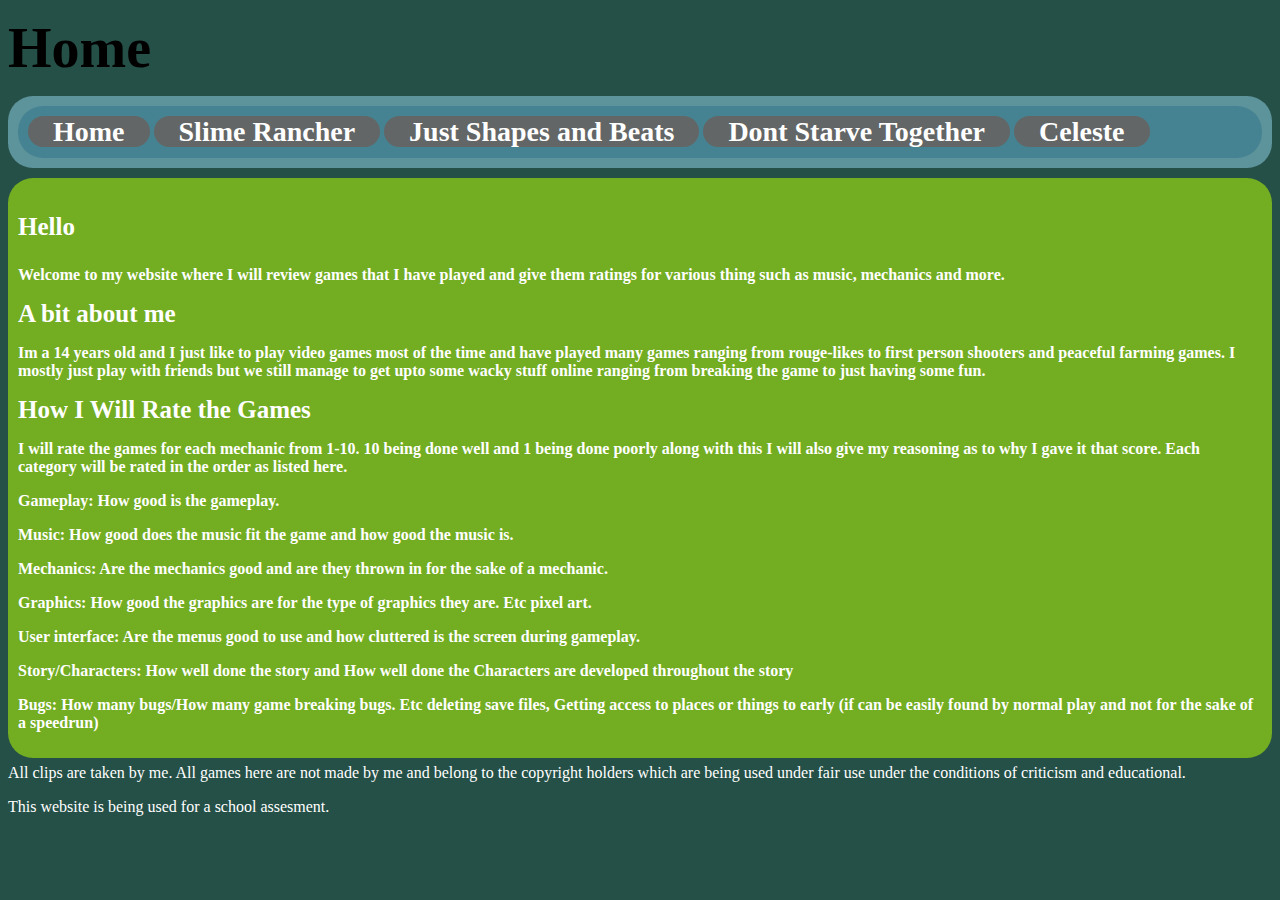
<file: index.html>
<!DOCTYPE html>
<html lang="en">
<head>
    <title>Seth Reviews:Home</title>
    <link rel="stylesheet" href="css/css.css" type="text/css" charset="UTF-8">
    <meta charset="UTF-8">
    <meta name="viewport" content="width=, initial-scale=1.0">
    <p>
        <div id="title">
       Home
        </div id="title">
    </p>
</head>
<body style="background-color:rgb(37, 80, 71);">
   <nav>
    <div id='nav'>
    <div id='rcorners1'>
        <ul>
           
           <li> <a href="index.html">Home</a></li>
           <li><a href='Slime Rancher/Slime.html'>Slime Rancher</a></li>
           <li><a href='JSAB/JSAB.html'>Just Shapes and Beats</a></li>
           <li><a href='DST/DST.html'>Dont Starve Together</a></li>
           <li><a href='celeste/Celeste.html'>Celeste</a></li>
        </ul>
        </div>
       </nav> 
       <div id='home'>
           <div id='home2'>
           <div id='header'>
<p>Hello</div id='header'>Welcome to my website where I will review games that I have played and give them ratings for various thing such as music, mechanics and more.
</p>
<p>
   <div id="header">A bit about me</div id=header> 
</p>
<P>
    Im a 14 years old and I just like to play video games most of the time and have played many games ranging from rouge-likes to first person shooters and peaceful farming games. I mostly just play with friends but we still manage to get upto some wacky stuff online ranging from breaking the game to just having some fun.
</P>
<p>
    <div id="header">How I Will Rate the Games</div id=header> 
 </p>
<p>
I will rate the games for each mechanic from 1-10. 10 being done well and 1 being done poorly along with this I will also give my reasoning as to why I gave it that score. Each category will be rated in the order as listed here.
</p>
<p>
Gameplay: How good is the gameplay.
</p>
<p>
Music: How good does the music fit the game and how good the music is.    
</p>
<p>
Mechanics: Are the mechanics good and are they thrown in for the sake of a mechanic.   
</p>
<p>
Graphics: How good the graphics are for the type of graphics they are. Etc pixel art.  
</p>
<p>
User interface: Are the menus good to use and how cluttered is the screen during gameplay.   
</p>
<p>
Story/Characters: How well done the story and How well done the Characters are developed throughout the story
</p>
<p>
Bugs: How many bugs/How many game breaking bugs. Etc deleting save files, Getting access to places or things to early (if can be easily found by normal play and not for the sake of a speedrun)   
</p>
</div id='home2'>
</div>
<footer>
    <div id="footer">
    <p>All clips are taken by me. All games here are not made by me and belong to the copyright holders which are being used under fair use under the conditions of criticism and educational.</p>
    <p>This website is being used for a school assesment.</p>
</div>
</footer>
</body>
</html>
</file>
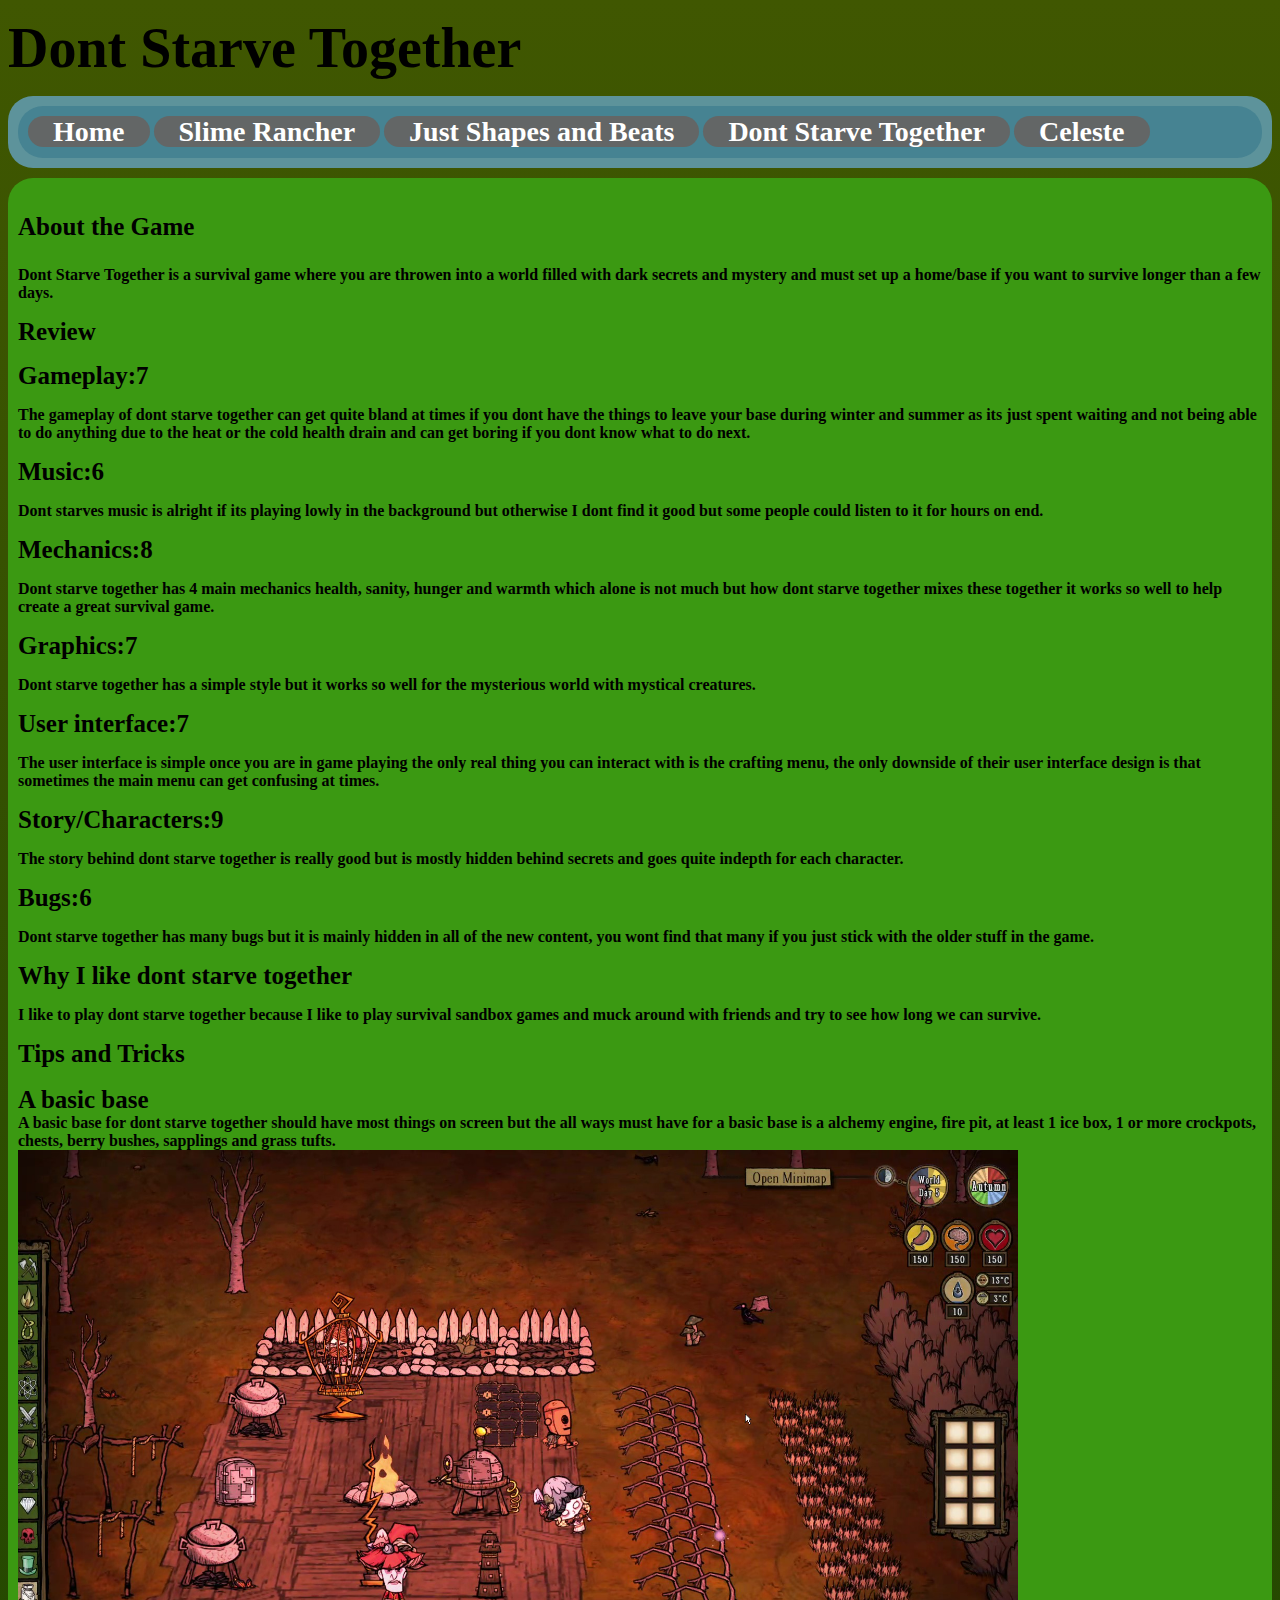
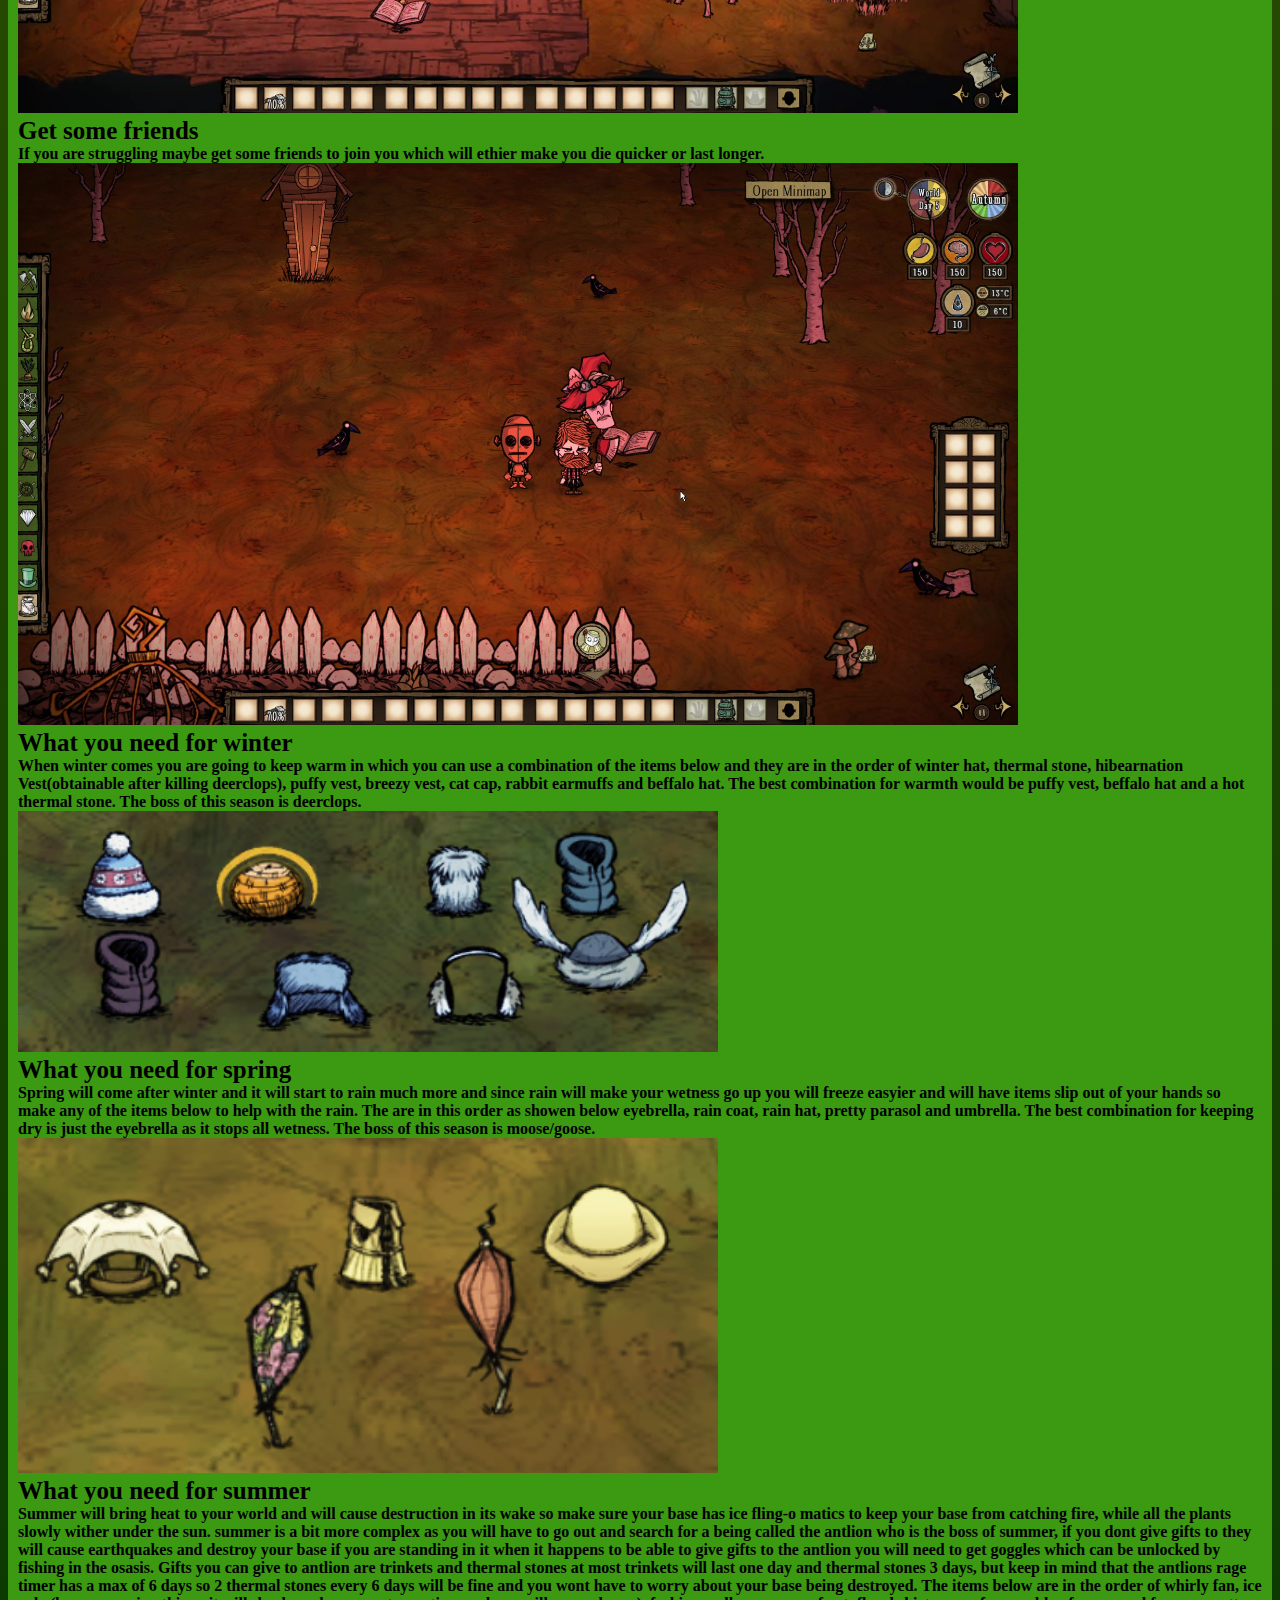
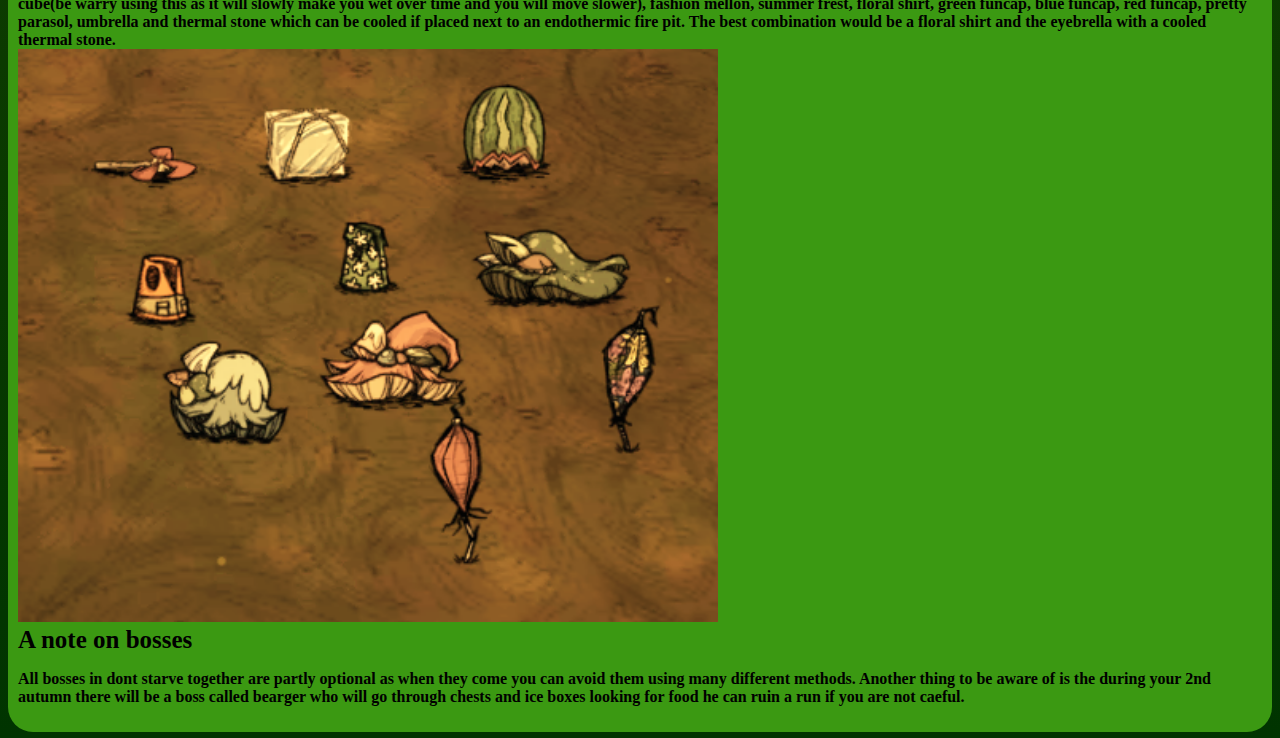
<file: DST/DST.html>
<!DOCTYPE html>
<html lang="en">
<head>
    <link rel="stylesheet" href="../css/css.css" type="text/css" charset="UTF-8">
    <meta charset="UTF-8">
    <meta name="viewport" content="width=, initial-scale=1.0">
    <title>Seth Reviews:DST</title>
    <p>
        <div id="title">
        Dont Starve Together
        </div id="title">
    </p>
</head>
<style>
    img {
      max-width: 100%;
      height: auto;
    }
    </style>
<body div id="grad2">
   <nav>
    <div id='nav'>
    <div id='rcorners1'>
        <ul>
           
           <li> <a href="../index.html">Home</a></li>
           <li><a href='../Slime Rancher/Slime.html'>Slime Rancher</a></li>
           <li><a href='../JSAB/JSAB.html'>Just Shapes and Beats</a></li>
           <li><a href='../DST/DST.html'>Dont Starve Together</a></li>
           <li><a href='../celeste/Celeste.html'>Celeste</a></li>
        </ul>
        </div>
       </nav> 
       <div id="DST">
       <div id="header">
        <p>About the Game</p>
     </div id="header">
     <p>
         <div id="home3">
Dont Starve Together is a survival game where you are throwen into a world filled with dark secrets and mystery and must set up a home/base if you want to survive longer than a few days.
         </div id="home3">
     </p>
<p>
 <div id="header">
 Review
 </div id="header">
</p>

<p>
 <div id="header">
     Gameplay:7
 </div id="header">
</p>
<p>
 <div id="home3">
The gameplay of dont starve together can get quite bland at times if you dont have the things to leave your base during winter and summer as its just spent waiting and not being able to do anything due to the heat or the cold health drain and can get boring if you dont know what to do next.
 </div id="home3">
</p>
<p>
 <div id="header">
     Music:6
 </div id="header">
</p>
<p>
 <div id="home3">
Dont starves music is alright if its playing lowly in the background but otherwise I dont find it good but some people could listen to it for hours on end.
 </div id="home3">
</p>
<p>
 <div id="header">
     Mechanics:8
 </div id="header">
</p>
<p>
 <div id="home3">
Dont starve together has 4 main mechanics health, sanity, hunger and warmth which alone is not much but how dont starve together mixes these together it works so well to help create a great survival game.
 </div id="home3">
</p>
<p>
 <div id="header">
     Graphics:7
 </div id="header">
</p>
<p>
 <div id="home3">
Dont starve together has a simple style but it works so well for the mysterious world with mystical creatures.
 </div id="home3">
</p>
<p>
 <div id="header">
     User interface:7
 </div id="header">
</p>
<p>
 <div id="home3">
The user interface is simple once you are in game playing the only real thing you can interact with is the crafting menu, the only downside of their user interface design is that sometimes the main menu can get confusing at times.
 </div id="home3">
</p>
<p>
 <div id="header">
     Story/Characters:9
 </div id="header">
</p>
<p>
 <div id="home3">
The story behind dont starve together is really good but is mostly hidden behind secrets and goes quite indepth for each character.
 </div id="home3">
</p>
<p>
 <div id="header">
     Bugs:6
 </div id="header">
</p>
<p>
 <div id="home3">
Dont starve together has many bugs but it is mainly hidden in all of the new content, you wont find that many if you just stick with the older stuff in the game.
 </div id="home3">
</p>
<p>
 <div id="header">
 Why I like dont starve together
 </div id="header">
 <p>
     <div id="home3">
        I like to play dont starve together because I like to play survival sandbox games and muck around with friends and try to see how long we can survive.
     </div id="home3">
 </p>
<p>
 <div id="header">
     Tips and Tricks
 </div id="header">
<br>
 <div id="header">
    A basic base
</div id="header">

<div id="home3">
    A basic base for dont starve together should have most things on screen but the all ways must have for a basic base is a alchemy engine, fire pit, at least 1 ice box, 1 or more crockpots, chests, berry bushes, sapplings and grass tufts.  
 </div id="home3">
 <img src="basic base.jpg" width="1000" height="600">

 <div id="header">
    Get some friends
</div id="header">

<div id="home3">
   If you are struggling maybe get some friends to join you which will ethier make you die quicker or last longer.
 </div id="home3">
 <img src="Friends.jpg" width="1000" height="600">
 <div id="header">
 What you need for winter
</div id="header">

<div id="home3">
    When winter comes you are going to keep warm in which you can use a combination of the items below and they are in the order of winter hat, thermal stone, hibearnation Vest(obtainable after killing deerclops), puffy vest, breezy vest, cat cap, rabbit earmuffs and beffalo hat. The best combination for warmth would be puffy vest, beffalo hat and a hot thermal stone. The boss of this season is deerclops.
 </div id="home3">
 <img src="winter clothes.png" width="700" height="300">
 
 <div id="header">
    What you need for spring
   </div id="header">
   
   <div id="home3">
       Spring will come after winter and it will start to rain much more and since rain will make your wetness go up you will freeze easyier and will have items slip out of your hands so make any of the items below to help with the rain. The are in this order as showen below eyebrella, rain coat, rain hat, pretty parasol and umbrella. The best combination for keeping dry is just the eyebrella as it stops all wetness. The boss of this season is moose/goose.
    </div id="home3">
    <img src="spring.png" width="700" height="300">

    <div id="header">
        What you need for summer
       </div id="header">
       
       <div id="home3">
           Summer will bring heat to your world and will cause destruction in its wake so make sure your base has ice fling-o matics to keep your base from catching fire, while all the plants slowly wither under the sun. summer is a bit more complex as you will have to go out and search for a being called the antlion who is the boss of summer, if you dont give gifts to they will cause earthquakes and destroy your base if you are standing in it when it happens to be able to give gifts to the antlion you will need to get goggles which can be unlocked by fishing in the osasis. Gifts you can give to antlion are trinkets and thermal stones at most trinkets will last one day and thermal stones 3 days, but keep in mind that the antlions rage timer has a max of 6 days so 2 thermal stones every 6 days will be fine and you wont have to worry about your base being destroyed. The items below are in the order of whirly fan, ice cube(be warry using this as it will slowly make you wet over time and you will move slower), fashion mellon, summer frest, floral shirt, green funcap, blue funcap, red funcap, pretty parasol, umbrella and thermal stone which can be cooled if placed next to an endothermic fire pit. The best combination would be a floral shirt and the eyebrella with a cooled thermal stone.
        </div id="home3">
        <div id="image">
        <img src="summer.png" width="700" height="400">
        </div id="image">
        <div id="header">
            A note on bosses
           </div id="header">

           <p>
               <div id="home3">
                   All bosses in dont starve together are partly optional as when they come you can avoid them using many different methods. Another thing to be aware of is the during your 2nd autumn there will be a boss called bearger who will go through chests and ice boxes looking for food he can ruin a run if you are not caeful.
               </div>
           </p>
 </div>
</p>
</body>
</html>
</file>
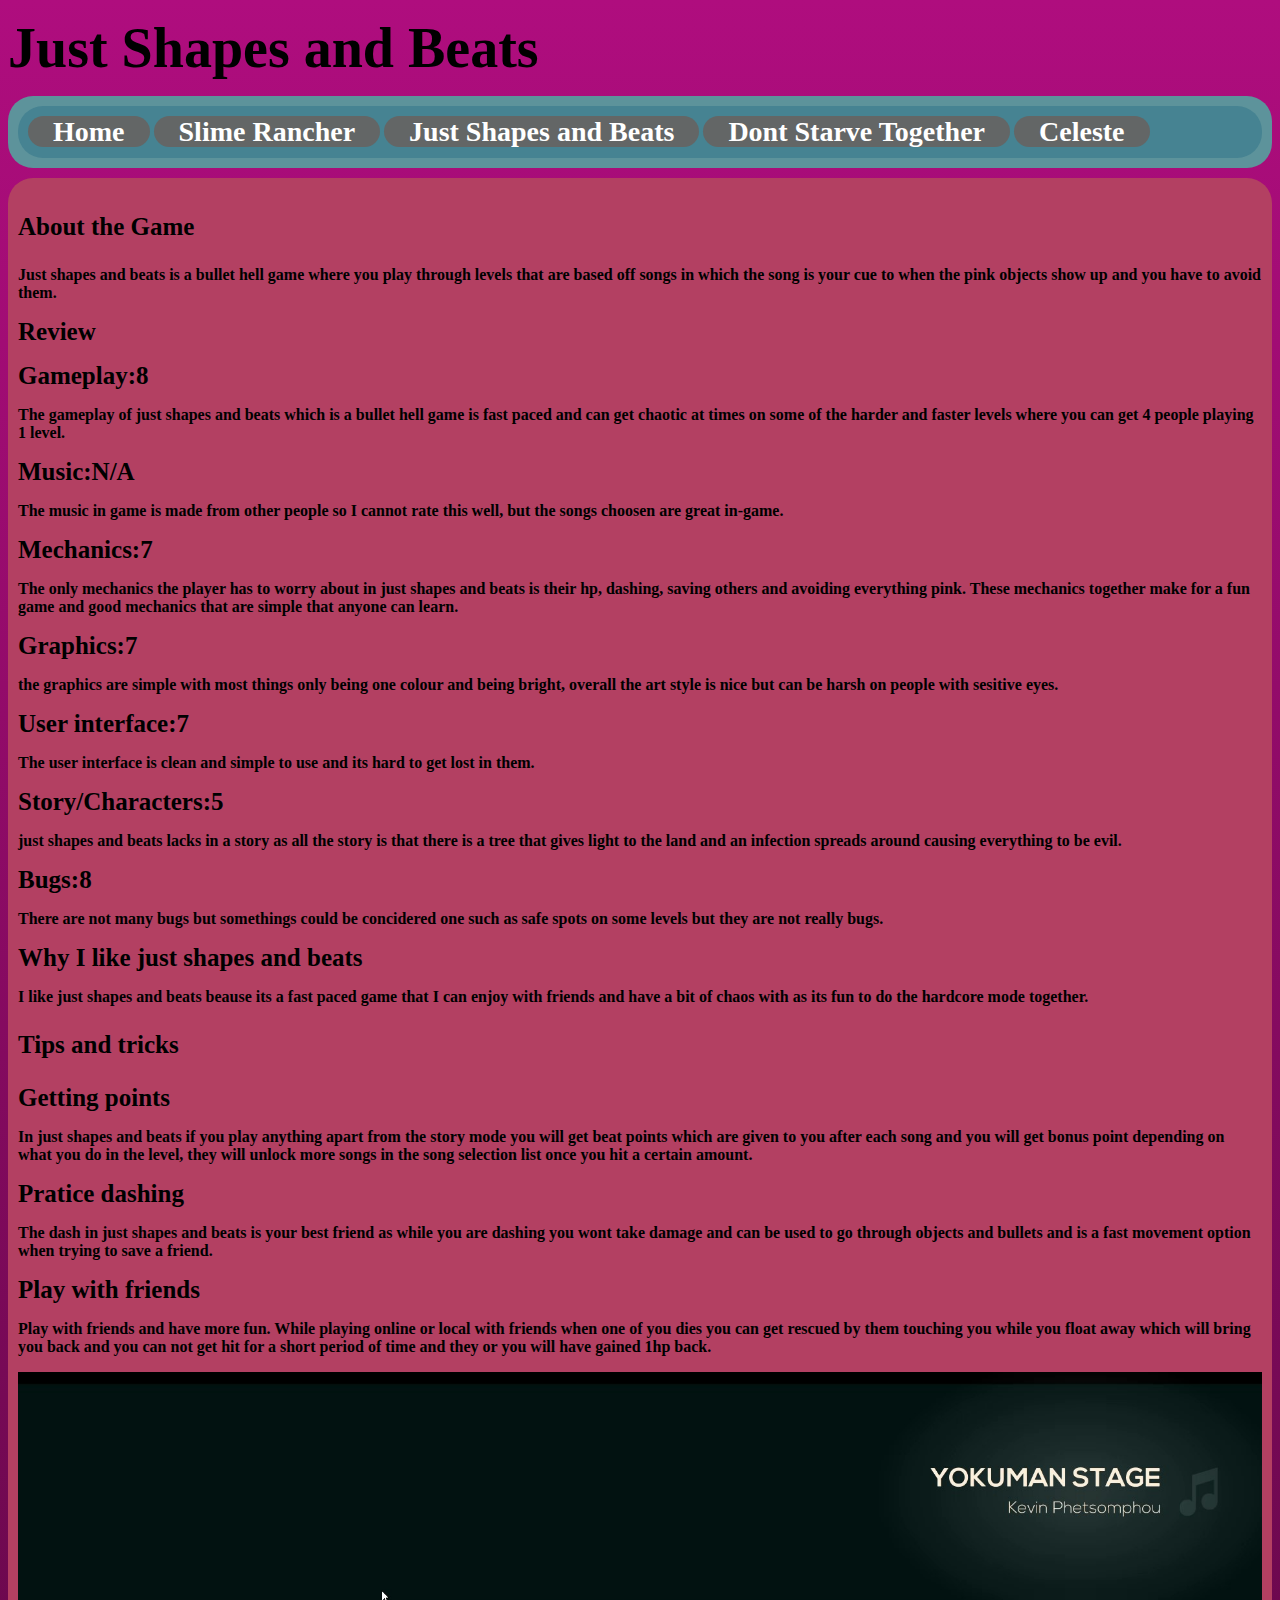
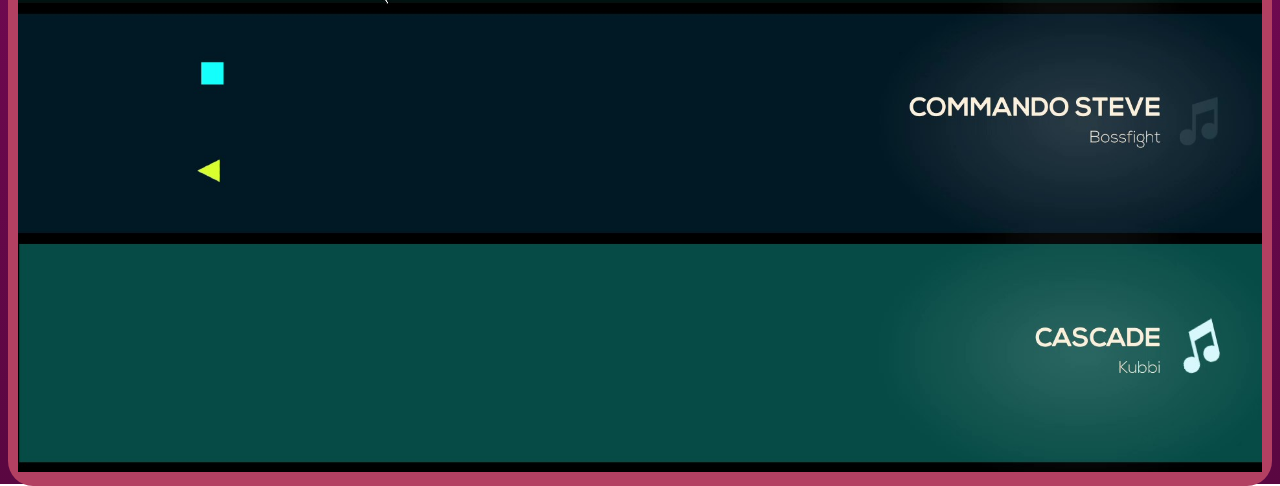
<file: JSAB/JSAB.html>
<!DOCTYPE html>
<html lang="en">
<head>
    <link rel="stylesheet" href="../css/css.css" type="text/css" charset="UTF-8">
    <meta charset="UTF-8">
    <meta name="viewport" content="width=, initial-scale=1.0">
    <title>Seth Reviews:JSAB</title>
    <p>
        <div id="title">
        Just Shapes and Beats
        </div id="title">
    </p>
</head>
<style>
    img {
      max-width: 100%;
      height: auto;
    }
    </style>
<body div id="grad1">
   <nav>
    <div id='nav'>
    <div id='rcorners1'>
        <ul>
           
           <li> <a href="../index.html">Home</a></li>
           <li><a href='../Slime Rancher/Slime.html'>Slime Rancher</a></li>
           <li><a href='../JSAB/JSAB.html'>Just Shapes and Beats</a></li>
           <li><a href='../DST/DST.html'>Dont Starve Together</a></li>
           <li><a href='../celeste/Celeste.html'>Celeste</a></li>
        </ul>
        </div>
       </nav> 
       <div id="JSAB">
        <div id="header">
            <p>About the Game</p>
         </div id="header">
         <p>
             <div id="home3">
    Just shapes and beats is a bullet hell game where you play through levels that are based off songs in which the song is your cue to when the pink objects show up and you have to avoid them.
             </div id="home3">
         </p>
    <p>
     <div id="header">
     Review
     </div id="header">
    </p>
    
    <p>
     <div id="header">
         Gameplay:8
     </div id="header">
    </p>
    <p>
     <div id="home3">
The gameplay of just shapes and beats which is a bullet hell game is fast paced and can get chaotic at times on some of the harder and faster levels where you can get 4 people playing 1 level.
     </div id="home3">
    </p>
    <p>
     <div id="header">
         Music:N/A
     </div id="header">
    </p>
    <p>
     <div id="home3">
The music in game is made from other people so I cannot rate this well, but the songs choosen are great in-game.
    </div id="home3">
    </p>
    <p>
     <div id="header">
         Mechanics:7
     </div id="header">
    </p>
    <p>
     <div id="home3">
The only mechanics the player has to worry about in just shapes and beats is their hp, dashing, saving others and avoiding everything pink. These mechanics together make for a fun game and good mechanics that are simple that anyone can learn. 
    </div id="home3">
    </p>
    <p>
     <div id="header">
         Graphics:7
     </div id="header">
    </p>
    <p>
     <div id="home3">
the graphics are simple with most things only being one colour and being bright, overall the art style is nice but can be harsh on people with sesitive eyes.
    </div id="home3">
    </p>
    <p>
     <div id="header">
         User interface:7
     </div id="header">
    </p>
    <p>
     <div id="home3">
The user interface is clean and simple to use and its hard to get lost in them.
    </div id="home3">
    </p>
    <p>
     <div id="header">
         Story/Characters:5
     </div id="header">
    </p>
    <p>
     <div id="home3">
just shapes and beats lacks in a story as all the story is that there is a tree that gives light to the land and an infection spreads around causing everything to be evil.
    </div id="home3">
    </p>
    <p>
     <div id="header">
         Bugs:8
     </div id="header">
    </p>
    <p>
     <div id="home3">
There are not many bugs but somethings could be concidered one such as safe spots on some levels but they are not really bugs.
    </div id="home3">
    </p>
    <p>
     <div id="header">
     Why I like just shapes and beats
     </div id="header">
     <p>
         <div id="home3">
I like just shapes and beats beause its a fast paced game that I can enjoy with friends and have a bit of chaos with as its fun to do the hardcore mode together.
        </div id="home3">
     </p>

     <div id="header">
        <p>Tips and tricks</p>
     </div id="header">
     <p>
         <div id="header">
Getting points
         </div id="header">
        </p>
         <p>
            <div id="home3">
In just shapes and beats if you play anything apart from the story mode you will get beat points which are given to you after each song and you will get bonus point depending on what you do in the level, they will unlock more songs in the song selection list once you hit a certain amount.
            </div id="home3">
         </p>
    
         <p>
            <div id="header">
   Pratice dashing 
            </div id="header">
           </p>
            <p>
               <div id="home3">
The dash in just shapes and beats is your best friend as while you are dashing you wont take damage and can be used to go through objects and bullets and is a fast movement option when trying to save a friend.
            </div id="home3">
            </p>

            <p>
                <div id="header">
       Play with friends
                </div id="header">
               </p>
                <p>
                   <div id="home3">
       Play with friends and have more fun. While playing online or local with friends when one of you dies you can get rescued by them touching you while you float away which will bring you back and you can not get hit for a short period of time and they or you will have gained 1hp back.
                   </div id="home3">
                </p>
                <img src="Friends.jpg" alt="Friends JSAB">
    </div>
</body>
</html>
</file>
<file: css/css.css>
/*nav start here*/
    #rcorners1 {
        border-radius: 25px;
        background: rgb(93, 147, 155);
        padding: 10px;
        border-bottom: 10px;
      }

    nav ul{
        border-radius: 25px;
        background:#468392;
        margin:0px;
        padding:10px;
        }
    
    nav ul li{
    display:inline;
    margin:0px;
    padding:0px;
    }
    
    nav ul li a{
    border-radius: 25px;
    color:rgb(255, 255, 255);
    background:rgb(99, 102, 102);
    text-decoration:none;
    padding:0px 25px;
    display:inline;
    text-align:center;
    font-size: 28px;
    font-weight: bold;
    font-family:'Times New Roman';
    }
    
    nav ul li a:hover{
    color:rgb(255, 255, 255);
    background:#2D7DD2;
    }
/*nav end here*/
/*Text start here*/
#home{
    border-radius: 25px;
    background: #73AD21;
    padding: 10px;
    position:relative;top:10px;
    font-size: medium;
    align-self: auto;
    size: auto;
}

#home2{
    font-weight: bold;
    color: rgb(255, 255, 255);
}

footer{
    color: rgb(255, 255, 255);
}

#header{
    text-align: middle;
    text-emphasis: large;
    font-size: 25px;
    font-weight: bolder;
    font-family: 'Times New Roman';
}

#home3{
  font-size: medium;
   text-align: left;
   font-weight: bolder;
    font-family: 'Times New Roman';
}

#Celeste{
  border-radius: 25px;
  background: rgb(33, 173, 161);
  padding: 10px;
  position:relative;top:10px;
  font-size: medium;
  align-self: auto;
  height:auto;
}

#Slime{
  border-radius: 25px;
  background: rgb(129, 90, 7);
  padding: 10px;
  position:relative;top:10px;
  font-size: medium;
  align-self: auto;
  height:auto;
}

#DST{
  border-radius: 25px;
  background: rgb(59, 153, 18);
  padding: 10px;
  position:relative;top:10px;
  font-size: medium;
  align-self: auto;
  height:auto;
}

#JSAB{
  border-radius: 25px;
  background: rgb(179, 64, 98);
  padding: 10px;
  position:relative;top:10px;
  font-size: medium;
  align-self: auto;
  height: auto;
}
#title{
  font-size: 56px;
  font-family: 'Times New Roman';
  font-weight: bolder;
}

#image{
  max-width: 100%;
}
@media screen and (max-width: 500px) {
  .navbar a {
    float: none;
    display: block;
    width: 100%;
    text-align: left;
  }
}
/*text end here*/
/*background starts here*/
#grad {
    background-image: linear-gradient(#b57c00, #884601);
    background-repeat: no-repeat;
    height: auto;
    width: auto;
  }

  #grad1 {
    background-image: linear-gradient(#af0d7e, #5a0741);
    background-repeat: no-repeat;
    height: auto;
    width: auto;
  }

  #grad2 {
    background-image: linear-gradient( #405701, #003400);
    background-repeat: no-repeat;
    height: auto;
    width: auto;
  }

  #grad3 {
    background-image: linear-gradient(#5858ec, #07004D);
    background-repeat: no-repeat;
    height: auto;
    width: auto;
  }
  /*background ends here*/
  /*Gif starts here*/
  #gifR{
    float: right;
  }

  #gifL{
    float: left;
  }

  #gifC{
    float: center;
  }
  /*Gif ends here*/
  /*Container starts here*/
#C1{
 font-size: medium;
}
  /*Container ends here*/

  #TA{
    text-align: left;
  }
</file>
